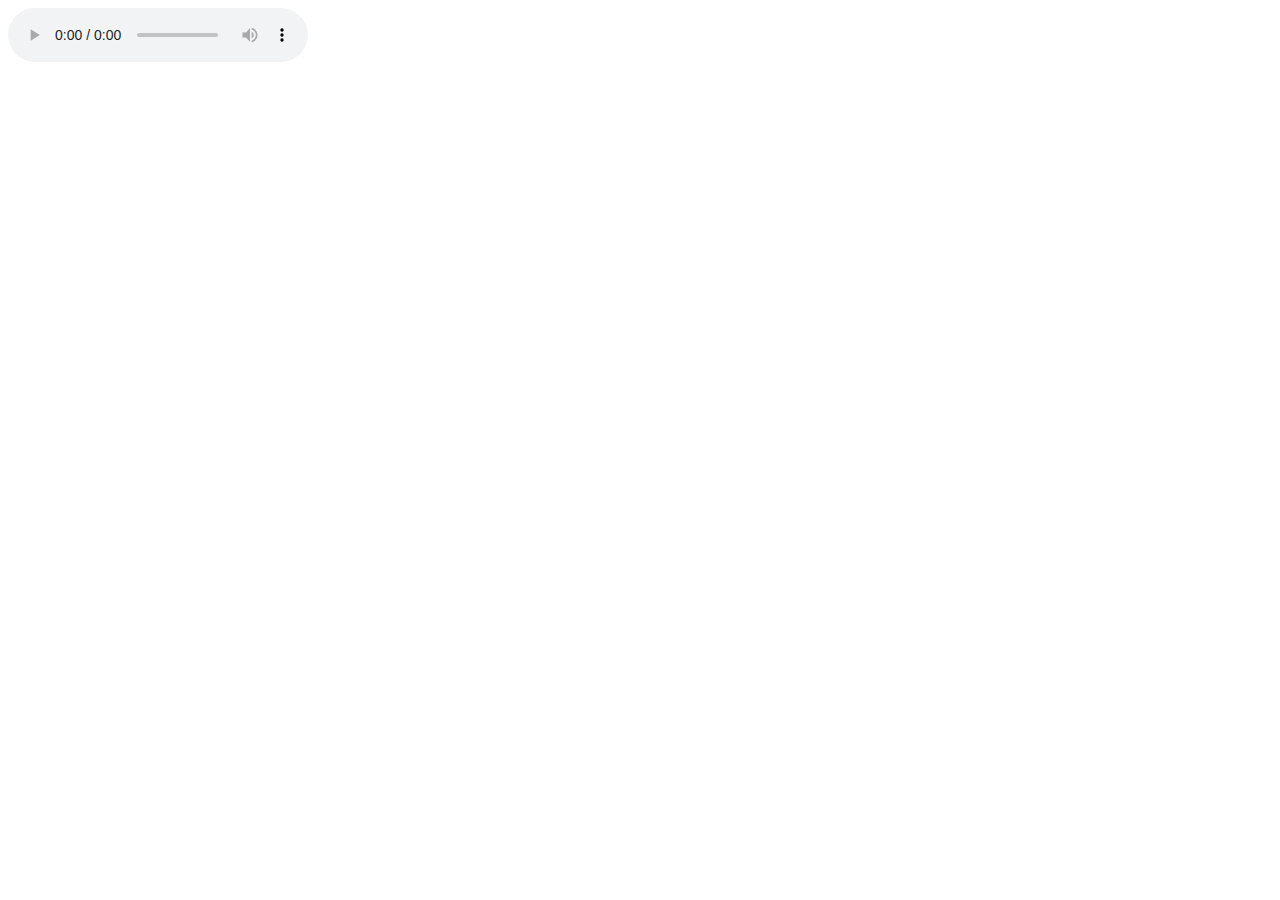
<file: audio.html>
<!DOCTYPE html>
<html lang="en">
<head>
    <meta charset="UTF-8">
    <meta name="viewport" content="width=device-width, initial-scale=1.0">
    <title>Document</title>
</head>
<body>
    <audio controls>
        <source src="F:\New folder\Dil Rakh Diya.mp3" type="audio/mpeg">
    </audio>
</body>
</html>
</file>
